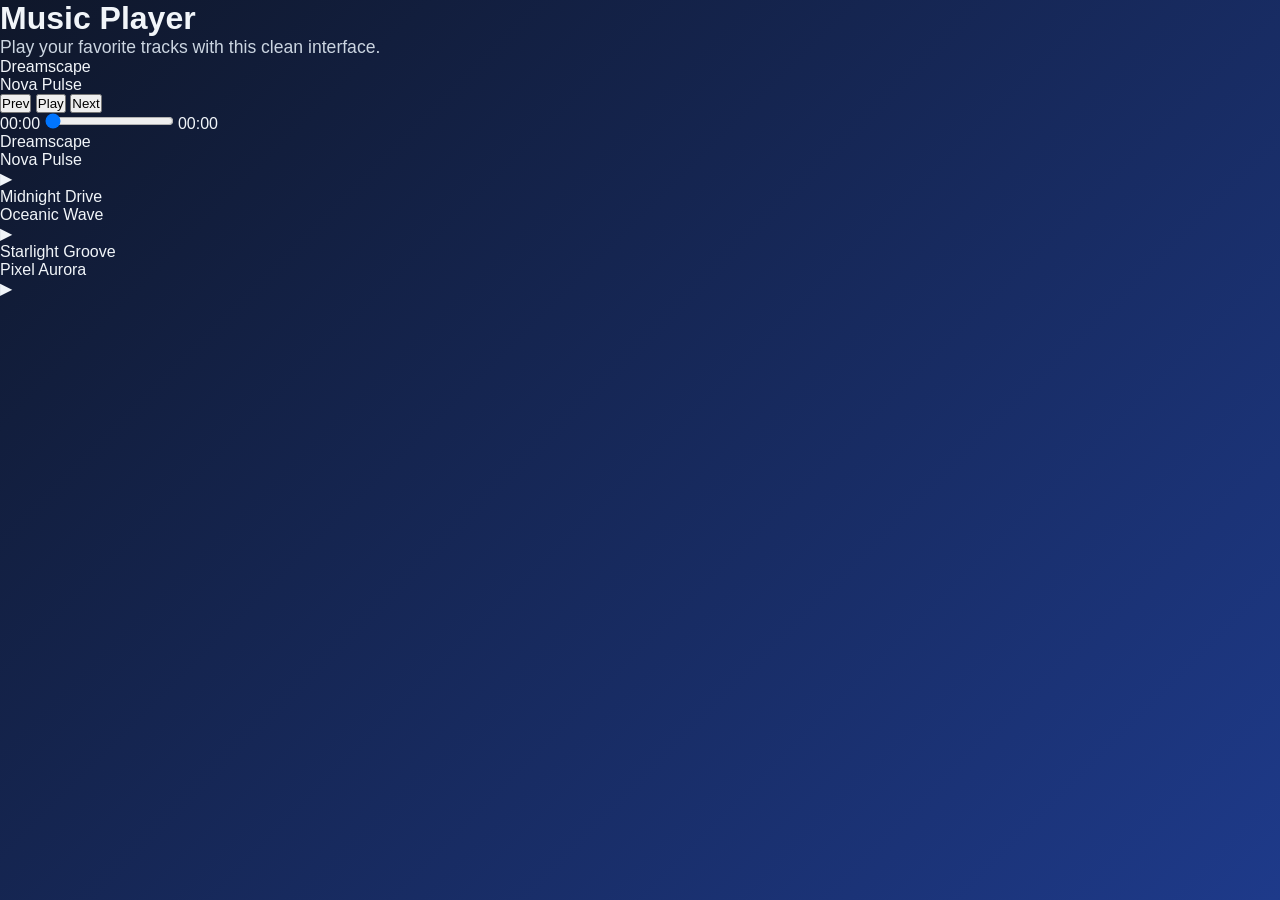
<file: frontend/music.html>
<!DOCTYPE html>
<html lang="en">
<head>
    <meta charset="UTF-8">
    <meta name="viewport" content="width=device-width, initial-scale=1.0">
    <title>Music Player</title>
    <link rel="stylesheet" href="styles.css">
</head>
<body>
    <div class="player-card">
        <h1>Music Player</h1>
        <p class="subtitle">Play your favorite tracks with this clean interface.</p>

        <div class="now-playing">
            <div class="cover"></div>
            <div class="track-info">
                <div id="trackTitle">Select a track</div>
                <div id="trackArtist">Artist</div>
            </div>
        </div>

        <audio id="audio" preload="metadata"></audio>

        <div class="controls">
            <button id="prevBtn">Prev</button>
            <button id="playBtn">Play</button>
            <button id="nextBtn">Next</button>
        </div>

        <div class="progress-bar">
            <span id="currentTime">00:00</span>
            <input id="seek" type="range" min="0" max="100" value="0">
            <span id="duration">00:00</span>
        </div>

        <div class="playlist" id="playlist"></div>
    </div>

    <script src="script.js"></script>
</body>
</html>
</file>
<file: frontend/styles.css>
* {
    margin: 0;
    padding: 0;
    box-sizing: border-box;
}

:root {
    --primary-color: #1e3a8a;
    --secondary-color: #3b82f6;
    --accent-color: #fbbf24;
    --background-dark: #0f172a;
    --background-light: #1e293b;
    --text-primary: #f1f5f9;
    --text-secondary: #cbd5e1;
    --border-color: #334155;
    --success-color: #10b981;
    --error-color: #ef4444;
}

body {
    font-family: 'Segoe UI', Tahoma, Geneva, Verdana, sans-serif;
    background: linear-gradient(135deg, var(--background-dark) 0%, var(--primary-color) 100%);
    color: var(--text-primary);
    min-height: 100vh;
    overflow-x: hidden;
}

.container {
    max-width: 1200px;
    margin: 0 auto;
    padding: 20px;
}

/* Header */
.header {
    text-align: center;
    margin-bottom: 40px;
    padding: 30px 20px;
    animation: slideDown 0.6s ease-out;
}

.header h1 {
    font-size: 3.5rem;
    background: linear-gradient(135deg, var(--accent-color), var(--secondary-color));
    -webkit-background-clip: text;
    -webkit-text-fill-color: transparent;
    background-clip: text;
    margin-bottom: 10px;
    font-weight: 800;
}

.subtitle {
    font-size: 1.1rem;
    color: var(--text-secondary);
    font-weight: 300;
}

/* Search Section */
.search-section {
    margin-bottom: 40px;
    position: relative;
}

.search-container {
    display: flex;
    gap: 10px;
    margin-bottom: 20px;
    animation: slideUp 0.6s ease-out;
}

.search-input {
    flex: 1;
    padding: 14px 20px;
    font-size: 1rem;
    border: 2px solid var(--border-color);
    border-radius: 12px;
    background-color: var(--background-light);
    color: var(--text-primary);
    transition: all 0.3s ease;
}

.search-input:focus {
    outline: none;
    border-color: var(--secondary-color);
    box-shadow: 0 0 20px rgba(59, 130, 246, 0.3);
}

.search-input::placeholder {
    color: var(--text-secondary);
}

.search-btn,
.geo-btn {
    padding: 14px 30px;
    font-size: 1rem;
    border: none;
    border-radius: 12px;
    background-color: var(--secondary-color);
    color: white;
    cursor: pointer;
    transition: all 0.3s ease;
    font-weight: 600;
}

.search-btn:hover {
    background-color: #2563eb;
    transform: translateY(-2px);
    box-shadow: 0 8px 20px rgba(59, 130, 246, 0.4);
}

.geo-btn {
    background-color: var(--accent-color);
    color: var(--background-dark);
    padding: 14px 20px;
    font-size: 1.2rem;
}

.geo-btn:hover {
    background-color: #f59e0b;
    transform: translateY(-2px);
}

.geo-btn:active {
    transform: scale(0.95);
}

/* Suggestions Dropdown */
.suggestions {
    position: absolute;
    top: 100%;
    left: 0;
    right: 60px;
    background-color: var(--background-light);
    border: 1px solid var(--border-color);
    border-top: none;
    border-radius: 0 0 12px 12px;
    max-height: 300px;
    overflow-y: auto;
    z-index: 100;
    display: none;
}

.suggestions.active {
    display: block;
}

.suggestion-item {
    padding: 12px 20px;
    cursor: pointer;
    transition: background-color 0.2s ease;
    border-bottom: 1px solid var(--border-color);
}

.suggestion-item:last-child {
    border-bottom: none;
}

.suggestion-item:hover {
    background-color: var(--primary-color);
}

/* Loading Spinner */
.spinner {
    display: flex;
    justify-content: center;
    margin: 40px 0;
}

.spinner.hidden {
    display: none;
}

.spin {
    width: 50px;
    height: 50px;
    border: 4px solid var(--border-color);
    border-top: 4px solid var(--secondary-color);
    border-radius: 50%;
    animation: spin 1s linear infinite;
}

@keyframes spin {
    0% { transform: rotate(0deg); }
    100% { transform: rotate(360deg); }
}

/* Error Message */
.error-message {
    background-color: rgba(239, 68, 68, 0.1);
    border: 2px solid var(--error-color);
    border-radius: 12px;
    padding: 15px 20px;
    color: #fca5a5;
    margin-bottom: 20px;
    animation: slideDown 0.3s ease-out;
}

.error-message.hidden {
    display: none;
}

/* Weather Card */
.weather-card {
    background: linear-gradient(135deg, var(--background-light) 0%, rgba(59, 130, 246, 0.1) 100%);
    border: 2px solid var(--border-color);
    border-radius: 20px;
    padding: 30px;
    margin-bottom: 30px;
    animation: fadeIn 0.5s ease-out;
    backdrop-filter: blur(10px);
}

.weather-card.hidden {
    display: none;
}

.weather-header {
    display: flex;
    justify-content: space-between;
    align-items: flex-start;
    margin-bottom: 30px;
}

.city-name {
    font-size: 2.5rem;
    font-weight: 700;
    margin-bottom: 5px;
}

.weather-description {
    font-size: 1.1rem;
    color: var(--text-secondary);
    text-transform: capitalize;
}

.weather-icon-main {
    text-align: center;
}

.icon-large {
    width: 120px;
    height: 120px;
    filter: drop-shadow(0 4px 8px rgba(0, 0, 0, 0.3));
}

.temperature-section {
    text-align: center;
    margin-bottom: 30px;
}

.temp-display {
    display: flex;
    justify-content: center;
    align-items: flex-start;
    gap: 5px;
    margin-bottom: 10px;
}

.temperature {
    font-size: 4rem;
    font-weight: 800;
    background: linear-gradient(135deg, var(--accent-color), var(--secondary-color));
    -webkit-background-clip: text;
    -webkit-text-fill-color: transparent;
    background-clip: text;
}

.degree {
    font-size: 2rem;
    color: var(--text-secondary);
}

.feels-like {
    font-size: 1rem;
    color: var(--text-secondary);
}

/* Weather Details Grid */
.weather-details {
    display: grid;
    grid-template-columns: repeat(auto-fit, minmax(150px, 1fr));
    gap: 20px;
    margin-top: 30px;
    padding-top: 30px;
    border-top: 1px solid var(--border-color);
}

.detail-item {
    display: flex;
    flex-direction: column;
    align-items: center;
    padding: 15px;
    background-color: rgba(59, 130, 246, 0.05);
    border-radius: 12px;
    transition: all 0.3s ease;
}

.detail-item:hover {
    background-color: rgba(59, 130, 246, 0.15);
    transform: translateY(-5px);
}

.detail-label {
    font-size: 0.9rem;
    color: var(--text-secondary);
    margin-bottom: 8px;
    font-weight: 600;
}

.detail-value {
    font-size: 1.5rem;
    font-weight: 700;
    color: var(--accent-color);
}

/* Forecast Section */
.forecast-section {
    margin-top: 40px;
    animation: fadeIn 0.5s ease-out 0.2s both;
}

.forecast-section.hidden {
    display: none;
}

.forecast-title {
    font-size: 1.8rem;
    font-weight: 700;
    margin-bottom: 20px;
    color: var(--text-primary);
}

.forecast-container {
    display: grid;
    grid-template-columns: repeat(auto-fit, minmax(200px, 1fr));
    gap: 15px;
}

.forecast-card {
    background: linear-gradient(135deg, var(--background-light) 0%, rgba(59, 130, 246, 0.1) 100%);
    border: 1px solid var(--border-color);
    border-radius: 15px;
    padding: 20px;
    text-align: center;
    transition: all 0.3s ease;
    cursor: pointer;
    animation: slideUp 0.4s ease-out;
}

.forecast-card:hover {
    transform: translateY(-8px);
    border-color: var(--secondary-color);
    box-shadow: 0 12px 30px rgba(59, 130, 246, 0.2);
}

.forecast-date {
    font-size: 0.95rem;
    color: var(--text-secondary);
    margin-bottom: 12px;
    font-weight: 600;
}

.forecast-icon {
    width: 60px;
    height: 60px;
    margin: 10px auto;
    filter: drop-shadow(0 2px 4px rgba(0, 0, 0, 0.2));
}

.forecast-temps {
    display: flex;
    justify-content: space-around;
    margin: 15px 0;
    font-weight: 600;
}

.forecast-temp-high {
    color: var(--accent-color);
    font-size: 1.1rem;
}

.forecast-temp-low {
    color: var(--text-secondary);
    font-size: 1rem;
}

.forecast-description {
    font-size: 0.85rem;
    color: var(--text-secondary);
    text-transform: capitalize;
    margin-top: 10px;
}

/* Footer */
.footer {
    text-align: center;
    margin-top: 50px;
    padding: 20px;
    color: var(--text-secondary);
    font-size: 0.9rem;
    border-top: 1px solid var(--border-color);
}

/* Animations */
@keyframes slideDown {
    from {
        opacity: 0;
        transform: translateY(-20px);
    }
    to {
        opacity: 1;
        transform: translateY(0);
    }
}

@keyframes slideUp {
    from {
        opacity: 0;
        transform: translateY(20px);
    }
    to {
        opacity: 1;
        transform: translateY(0);
    }
}

@keyframes fadeIn {
    from {
        opacity: 0;
    }
    to {
        opacity: 1;
    }
}

/* Scrollbar Styling */
::-webkit-scrollbar {
    width: 8px;
}

::-webkit-scrollbar-track {
    background: var(--background-light);
}

::-webkit-scrollbar-thumb {
    background: var(--secondary-color);
    border-radius: 4px;
}

::-webkit-scrollbar-thumb:hover {
    background: #2563eb;
}

/* Responsive Design */
@media (max-width: 768px) {
    .header h1 {
        font-size: 2.5rem;
    }

    .search-container {
        flex-direction: column;
    }

    .search-btn,
    .geo-btn {
        width: 100%;
    }

    .suggestions {
        right: 0;
    }

    .weather-header {
        flex-direction: column;
        align-items: center;
    }

    .temperature {
        font-size: 3rem;
    }

    .weather-details {
        grid-template-columns: repeat(2, 1fr);
    }

    .forecast-container {
        grid-template-columns: 1fr;
    }

    .city-name {
        font-size: 2rem;
    }
}

@media (max-width: 480px) {
    .container {
        padding: 15px;
    }

    .header h1 {
        font-size: 2rem;
    }

    .weather-card {
        padding: 20px;
    }

    .temperature {
        font-size: 2.5rem;
    }

    .weather-details {
        grid-template-columns: 1fr;
        gap: 12px;
    }

    .forecast-card {
        padding: 15px;
    }

    .icon-large {
        width: 80px;
        height: 80px;
    }
}
</file>
